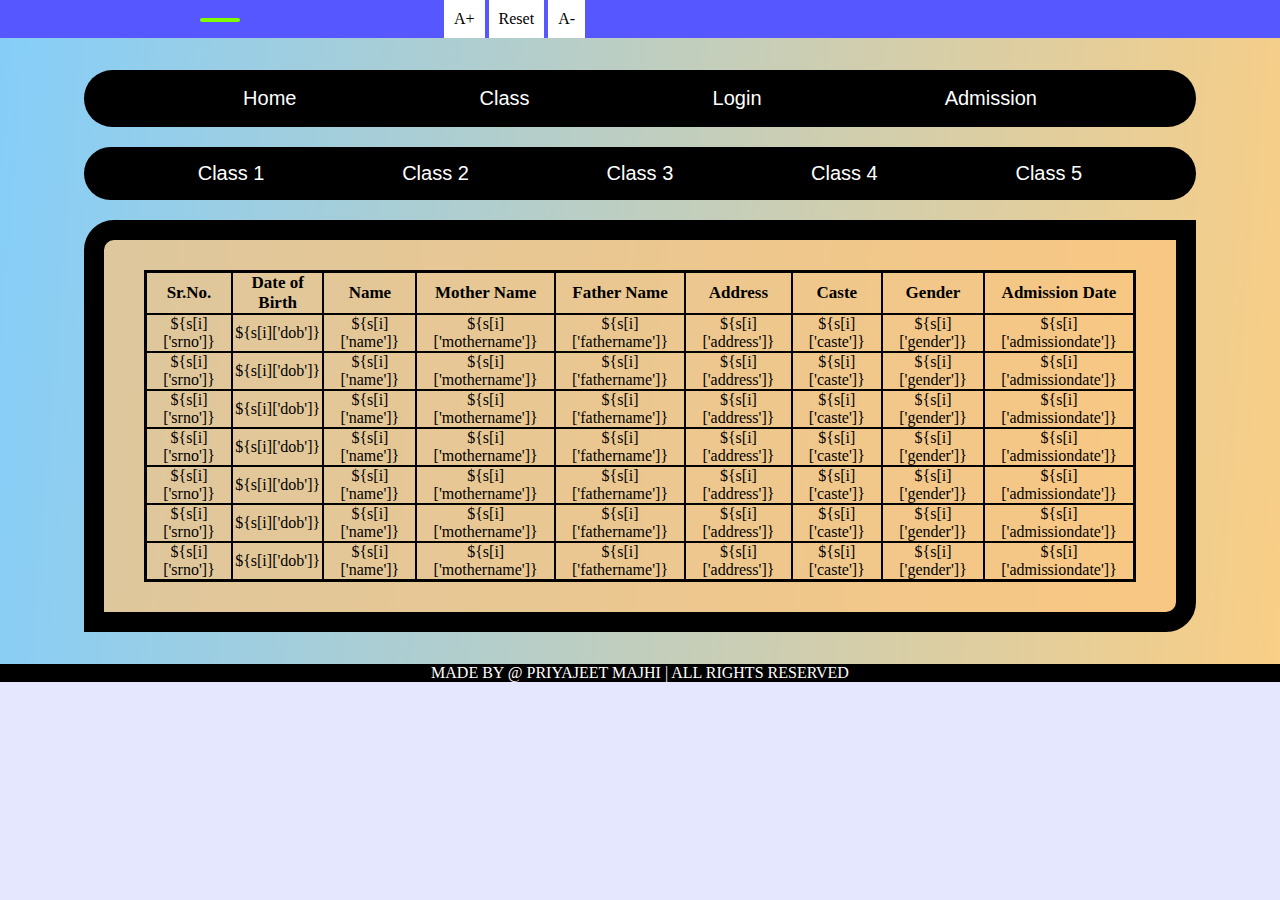
<file: class1.html>
<!DOCTYPE html>
<html lang="en">

<head>
    <meta charset="UTF-8">
    <meta http-equiv="X-UA-Compatible" content="IE=edge">
    <meta name="viewport" content="width=device-width, initial-scale=1.0">
    <title>P.S. BHOODA KAIMOR</title>
    <link rel="stylesheet" href="style.css">
    <style>
        .leftwala {
            width: 100%;
        }

        .section {
            overflow: auto;
        }

        .maincontent {
            height: 1000px;
        }

        table {
            width: 100%;
        }

        input {
            width: auto;
            padding: 3px;
            margin: 2px;
            border-radius: 5px;

        }

        .idcard {
            /* border: 2px solid blue; */
            /* background-image: linear-gradient(45deg,rgb(255, 255, 255),rgb(0, 4, 255)); */
            background-color: white;
            box-shadow: 10px 10px tomato;
            width: 430px;
            margin: 20px auto;
            padding: 25px 34px;
            border-radius: 20px;
        }

        #merilist {
            display: flex;
            flex-direction: row;
        }

        li {
            padding: 2px 0px;
        }

        #content {
            flex: 3;
        }

        #photo {
            border: 2px solid red;
            width: 100px;
            height: 110px;
            flex: 1;
        }
    </style>
</head>

<body>
    <header>
        <div id="header">
            <span id="time" class="header"></span>
            <span id="plus" class="header">A+</span>
            <span id="reset" class="header">Reset</span>
            <span id="minus" class="header">A-</span>
        </div>
    </header>
    <section id="maincontent">
        <div class="container">
            <div class="leftwala">
                <nav>
                    <ul class="nav">
                        <li><a href="index.html" class="links">Home</a></li>
                        <li><a class="links dropdownList" style="cursor: default;">Class</a></li>
                        <li><a class="links dropdownList" style="cursor: default;">Login</a>
                            <div class="dropcontent">
                                <a href="teacherlogin.html" class="links">Teacher Login</a>
                                <a href="studentlogin.html" class="links">Student Login</a>
                            </div>
                        </li>
                        <li><a href="" class="links">Admission</a></li>
                    </ul>
                </nav>
                <div class="nav">
                    <a href="class1.html" class="links">Class 1</a>
                    <a href="class2.html" class="links">Class 2</a>
                    <a href="class3.html" class="links">Class 3</a>
                    <a href="class4.html" class="links">Class 4</a>
                    <a href="class5.html" class="links">Class 5</a>
                </div>
                <section class="section">
                    <table>
                        <thead>
                            <tr>
                                <td>Sr.No.</td>
                                <td>Date of Birth</td>
                                <td>Name</td>
                                <td>Mother Name</td>
                                <td>Father Name</td>
                                <td>Address</td>
                                <td>Caste</td>
                                <td>Gender</td>
                                <td>Admission Date</td>
                            </tr>
                        </thead>
                        <tbody>
                            <tr>
                                <td>${s[i]['srno']}</td>
                                <td>${s[i]['dob']}</td>
                                <td>${s[i]['name']}</td>
                                <td>${s[i]['mothername']}</td>
                                <td>${s[i]['fathername']}</td>
                                <td>${s[i]['address']}</td>
                                <td>${s[i]['caste']}</td>
                                <td>${s[i]['gender']}</td>
                                <td>${s[i]['admissiondate']}</td>
                            </tr>
                            <tr>
                                <td>${s[i]['srno']}</td>
                                <td>${s[i]['dob']}</td>
                                <td>${s[i]['name']}</td>
                                <td>${s[i]['mothername']}</td>
                                <td>${s[i]['fathername']}</td>
                                <td>${s[i]['address']}</td>
                                <td>${s[i]['caste']}</td>
                                <td>${s[i]['gender']}</td>
                                <td>${s[i]['admissiondate']}</td>
                            </tr>
                            <tr>
                                <td>${s[i]['srno']}</td>
                                <td>${s[i]['dob']}</td>
                                <td>${s[i]['name']}</td>
                                <td>${s[i]['mothername']}</td>
                                <td>${s[i]['fathername']}</td>
                                <td>${s[i]['address']}</td>
                                <td>${s[i]['caste']}</td>
                                <td>${s[i]['gender']}</td>
                                <td>${s[i]['admissiondate']}</td>
                            </tr>
                            <tr>
                                <td>${s[i]['srno']}</td>
                                <td>${s[i]['dob']}</td>
                                <td>${s[i]['name']}</td>
                                <td>${s[i]['mothername']}</td>
                                <td>${s[i]['fathername']}</td>
                                <td>${s[i]['address']}</td>
                                <td>${s[i]['caste']}</td>
                                <td>${s[i]['gender']}</td>
                                <td>${s[i]['admissiondate']}</td>
                            </tr>
                            <tr>
                                <td>${s[i]['srno']}</td>
                                <td>${s[i]['dob']}</td>
                                <td>${s[i]['name']}</td>
                                <td>${s[i]['mothername']}</td>
                                <td>${s[i]['fathername']}</td>
                                <td>${s[i]['address']}</td>
                                <td>${s[i]['caste']}</td>
                                <td>${s[i]['gender']}</td>
                                <td>${s[i]['admissiondate']}</td>
                            </tr>
                            <tr>
                                <td>${s[i]['srno']}</td>
                                <td>${s[i]['dob']}</td>
                                <td>${s[i]['name']}</td>
                                <td>${s[i]['mothername']}</td>
                                <td>${s[i]['fathername']}</td>
                                <td>${s[i]['address']}</td>
                                <td>${s[i]['caste']}</td>
                                <td>${s[i]['gender']}</td>
                                <td>${s[i]['admissiondate']}</td>
                            </tr>
                            <tr>
                                <td>${s[i]['srno']}</td>
                                <td>${s[i]['dob']}</td>
                                <td>${s[i]['name']}</td>
                                <td>${s[i]['mothername']}</td>
                                <td>${s[i]['fathername']}</td>
                                <td>${s[i]['address']}</td>
                                <td>${s[i]['caste']}</td>
                                <td>${s[i]['gender']}</td>
                                <td>${s[i]['admissiondate']}</td>
                            </tr>

                        </tbody>
                    </table>
                </section>
            </div>
        </div>
    </section>
    <footer>
        <span>
            MADE BY @ PRIYAJEET MAJHI | ALL RIGHTS RESERVED
        </span>
    </footer>
</body>
<script src="java.js"></script>

</html>
</body>

</html>
</file>
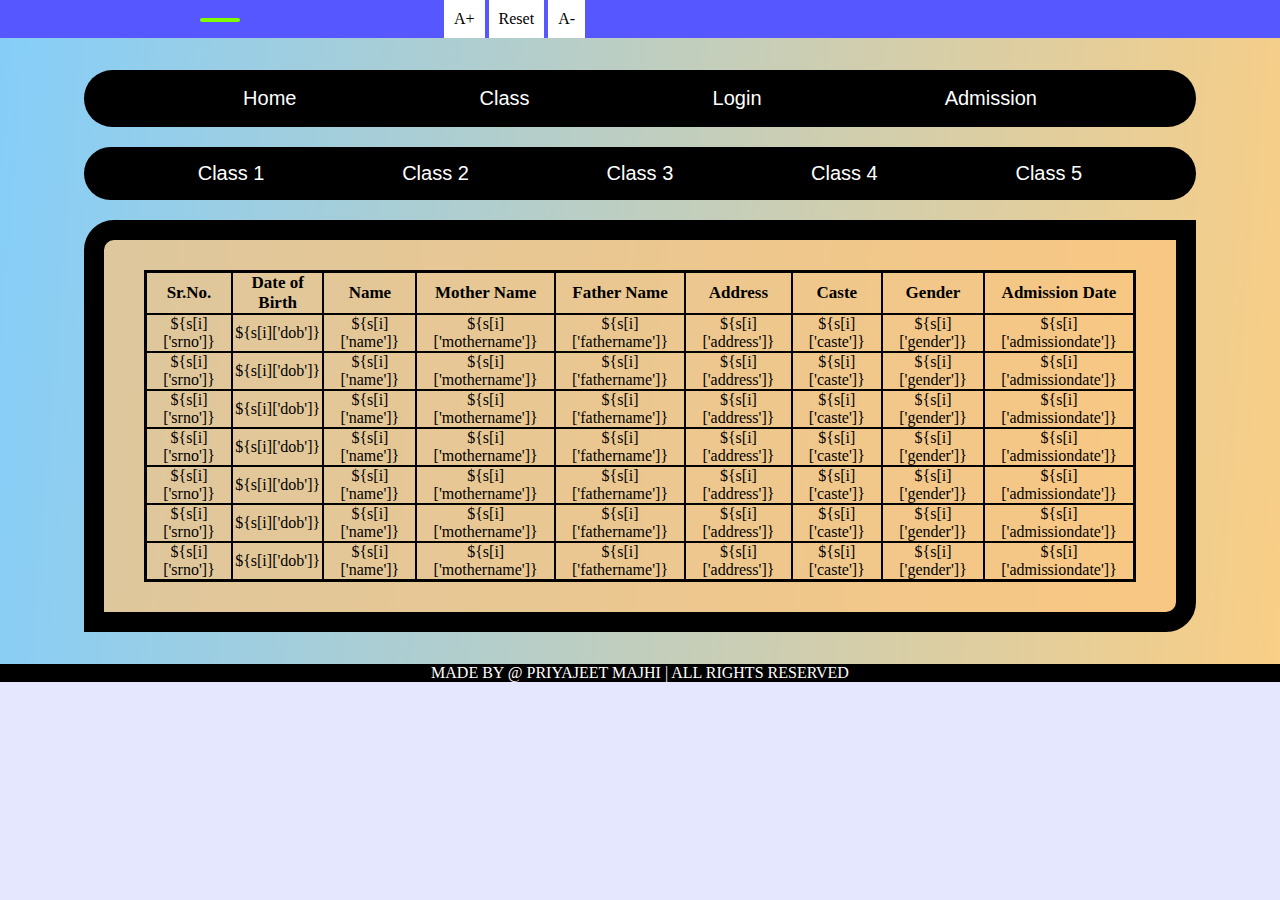
<file: class4.html>
<!DOCTYPE html>
<html lang="en">

<head>
    <meta charset="UTF-8">
    <meta http-equiv="X-UA-Compatible" content="IE=edge">
    <meta name="viewport" content="width=device-width, initial-scale=1.0">
    <title>P.S. BHOODA KAIMOR</title>
    <link rel="stylesheet" href="style.css">
    <style>
        .leftwala {
            width: 100%;
        }

        .section {
            overflow: auto;
        }

        .maincontent {
            height: 1000px;
        }

        table {
            width: 100%;
        }

        input {
            width: auto;
            padding: 3px;
            margin: 2px;
            border-radius: 5px;

        }

        .idcard {
            /* border: 2px solid blue; */
            /* background-image: linear-gradient(45deg,rgb(255, 255, 255),rgb(0, 4, 255)); */
            background-color: white;
            box-shadow: 10px 10px tomato;
            width: 430px;
            margin: 20px auto;
            padding: 25px 34px;
            border-radius: 20px;
        }

        #merilist {
            display: flex;
            flex-direction: row;
        }

        li {
            padding: 2px 0px;
        }

        #content {
            flex: 3;
        }

        #photo {
            border: 2px solid red;
            width: 100px;
            height: 110px;
            flex: 1;
        }
    </style>
</head>

<body>
    <header>
        <div id="header">
            <span id="time" class="header"></span>
            <span id="plus" class="header">A+</span>
            <span id="reset" class="header">Reset</span>
            <span id="minus" class="header">A-</span>
        </div>
    </header>
    <section id="maincontent">
        <div class="container">
            <div class="leftwala">
                <nav>
                    <ul class="nav">
                        <li><a href="index.html" class="links">Home</a></li>
                        <li><a class="links dropdownList" style="cursor: default;">Class</a></li>
                        <li><a class="links dropdownList" style="cursor: default;">Login</a>
                            <div class="dropcontent">
                                <a href="teacherlogin.html" class="links">Teacher Login</a>
                                <a href="studentlogin.html" class="links">Student Login</a>
                            </div>
                        </li>
                        <li><a href="" class="links">Admission</a></li>
                    </ul>
                </nav>
                <div class="nav">
                    <a href="class1.html" class="links">Class 1</a>
                    <a href="class2.html" class="links">Class 2</a>
                    <a href="class3.html" class="links">Class 3</a>
                    <a href="class4.html" class="links">Class 4</a>
                    <a href="class5.html" class="links">Class 5</a>
                </div>
                <section class="section">
                    <table>
                        <thead>
                            <tr>
                                <td>Sr.No.</td>
                                <td>Date of Birth</td>
                                <td>Name</td>
                                <td>Mother Name</td>
                                <td>Father Name</td>
                                <td>Address</td>
                                <td>Caste</td>
                                <td>Gender</td>
                                <td>Admission Date</td>
                            </tr>
                        </thead>
                        <tbody>
                            <tr>
                                <td>${s[i]['srno']}</td>
                                <td>${s[i]['dob']}</td>
                                <td>${s[i]['name']}</td>
                                <td>${s[i]['mothername']}</td>
                                <td>${s[i]['fathername']}</td>
                                <td>${s[i]['address']}</td>
                                <td>${s[i]['caste']}</td>
                                <td>${s[i]['gender']}</td>
                                <td>${s[i]['admissiondate']}</td>
                            </tr>
                            <tr>
                                <td>${s[i]['srno']}</td>
                                <td>${s[i]['dob']}</td>
                                <td>${s[i]['name']}</td>
                                <td>${s[i]['mothername']}</td>
                                <td>${s[i]['fathername']}</td>
                                <td>${s[i]['address']}</td>
                                <td>${s[i]['caste']}</td>
                                <td>${s[i]['gender']}</td>
                                <td>${s[i]['admissiondate']}</td>
                            </tr>
                            <tr>
                                <td>${s[i]['srno']}</td>
                                <td>${s[i]['dob']}</td>
                                <td>${s[i]['name']}</td>
                                <td>${s[i]['mothername']}</td>
                                <td>${s[i]['fathername']}</td>
                                <td>${s[i]['address']}</td>
                                <td>${s[i]['caste']}</td>
                                <td>${s[i]['gender']}</td>
                                <td>${s[i]['admissiondate']}</td>
                            </tr>
                            <tr>
                                <td>${s[i]['srno']}</td>
                                <td>${s[i]['dob']}</td>
                                <td>${s[i]['name']}</td>
                                <td>${s[i]['mothername']}</td>
                                <td>${s[i]['fathername']}</td>
                                <td>${s[i]['address']}</td>
                                <td>${s[i]['caste']}</td>
                                <td>${s[i]['gender']}</td>
                                <td>${s[i]['admissiondate']}</td>
                            </tr>
                            <tr>
                                <td>${s[i]['srno']}</td>
                                <td>${s[i]['dob']}</td>
                                <td>${s[i]['name']}</td>
                                <td>${s[i]['mothername']}</td>
                                <td>${s[i]['fathername']}</td>
                                <td>${s[i]['address']}</td>
                                <td>${s[i]['caste']}</td>
                                <td>${s[i]['gender']}</td>
                                <td>${s[i]['admissiondate']}</td>
                            </tr>
                            <tr>
                                <td>${s[i]['srno']}</td>
                                <td>${s[i]['dob']}</td>
                                <td>${s[i]['name']}</td>
                                <td>${s[i]['mothername']}</td>
                                <td>${s[i]['fathername']}</td>
                                <td>${s[i]['address']}</td>
                                <td>${s[i]['caste']}</td>
                                <td>${s[i]['gender']}</td>
                                <td>${s[i]['admissiondate']}</td>
                            </tr>
                            <tr>
                                <td>${s[i]['srno']}</td>
                                <td>${s[i]['dob']}</td>
                                <td>${s[i]['name']}</td>
                                <td>${s[i]['mothername']}</td>
                                <td>${s[i]['fathername']}</td>
                                <td>${s[i]['address']}</td>
                                <td>${s[i]['caste']}</td>
                                <td>${s[i]['gender']}</td>
                                <td>${s[i]['admissiondate']}</td>
                            </tr>
                            
              </tbody>  
            </table>
        </section> 
    </div>
  </div>
</section>
<footer>
        <span>
          MADE BY @ PRIYAJEET MAJHI | ALL RIGHTS RESERVED
      </span>
</footer>
  </body>
  <script src="java.js"></script>
  </html>
</body>

</html>
</file>
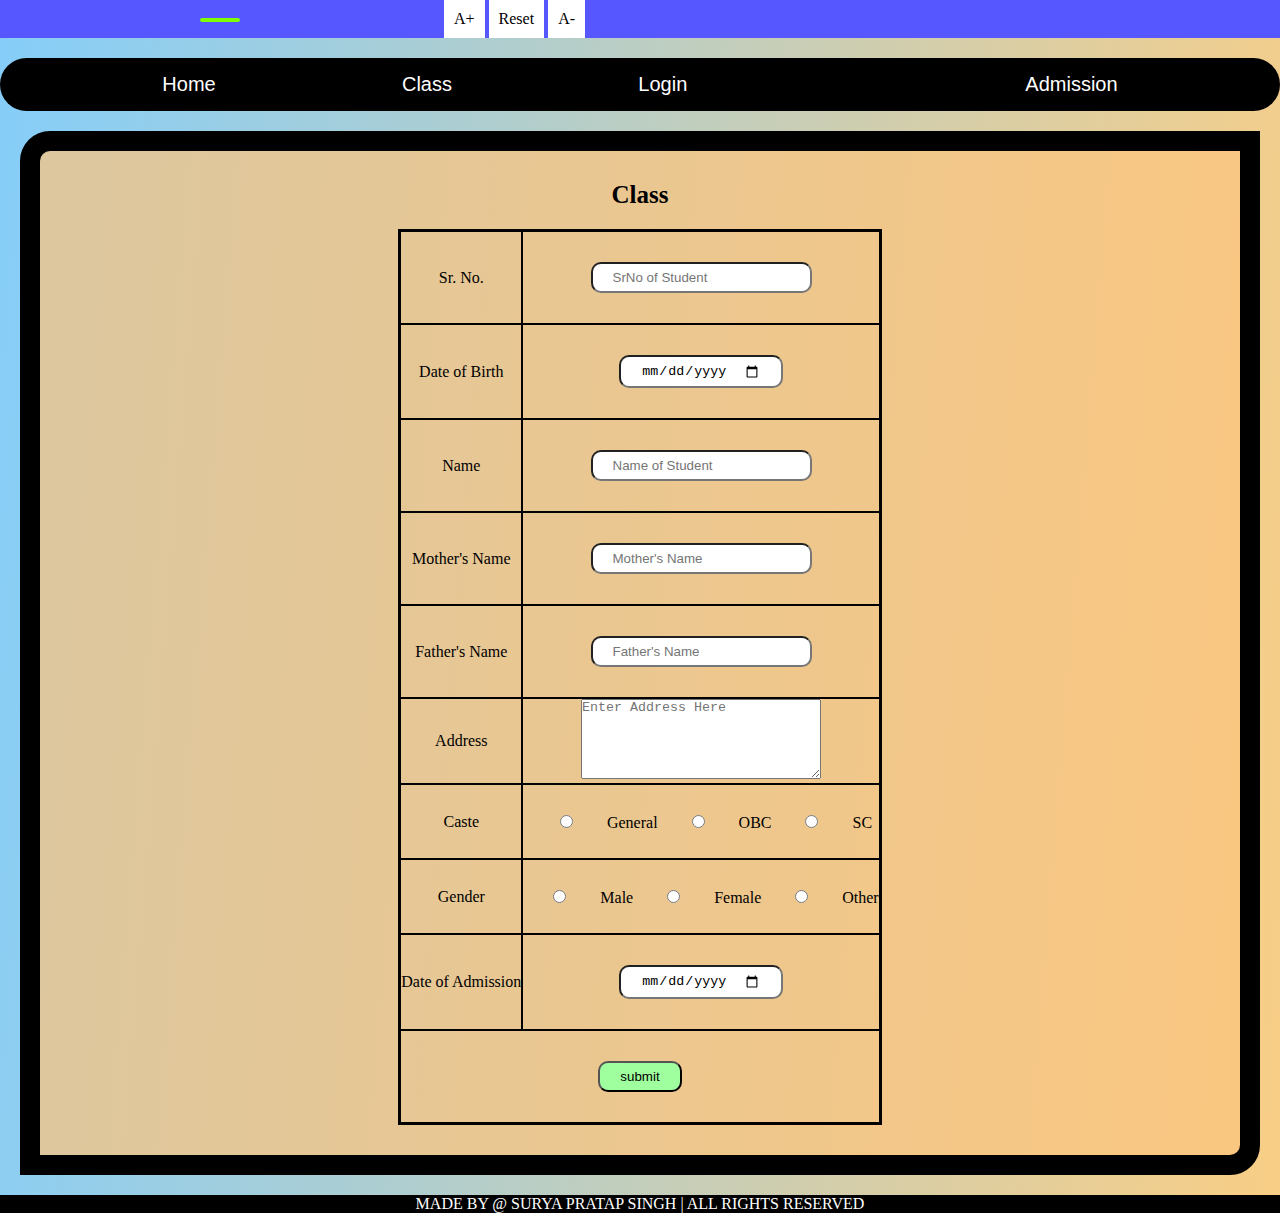
<file: enterdata.html>
<!DOCTYPE html>
<html lang="en">

<head>
    <meta charset="UTF-8" />
    <meta http-equiv="X-UA-Compatible" content="IE=edge" />
    <meta name="viewport" content="width=device-width, initial-scale=1.0" />
    <title>P.S. BHOODA KAIMOR/New Student</title>
    <link rel="stylesheet" href="style.css" />
    <style>
        .nav {
            margin: 0;
        }

        #maincontent {
            padding-top: 20px;
        }

        label {
            cursor: pointer;
        }
        textarea{
            width: 15rem;
            height: 5rem;
        }
        /* input{
            width: 20px;
        } */
    </style>
</head>

<body>
    <header>
        <div id="header">
            <span id="time" class="header"></span>
            <span id="plus" class="header">A+</span>
            <span id="reset" class="header">Reset</span>
            <span id="minus" class="header">A-</span>
        </div>
    </header>
    <section id="maincontent">
        <nav>
            <ul class="nav">
                <li><a href="index.html" class="links">Home</a></li>
                <li><a class="links dropdownList" style="cursor: default;">Class</a>
                    <div class="dropcontent">
                        <a href="class1" class="links">Class 1</a>
                        <a href="class2" class="links">Class 2</a>
                        <a href="class3" class="links">Class 3</a>
                        <a href="class4" class="links">Class 4</a>
                        <a href="class5" class="links">Class 5</a>
                    </div>
                </li>
                <li><a class="links dropdownList" style="cursor: default;">Login</a>
                    <div class="dropcontent">
                        <a href="teacherlogin.html" class="links">Teacher Login</a>
                        <a href="studentlogin.html" class="links">Student Login</a>
                    </div>
                </li>i>
                <li><a href="" class="links">Admission</a></li>
            </ul>
        </nav>
        <section class="section">
            <h1>Class</h1>
            <table>
                <form method='get' onsubmit = 'return(validate());'>
                    <tr>
                        <td><label for="srno">Sr. No.</label></td>
                        <td><input type="number" id="srno" name="srno" placeholder="SrNo of Student"></td>
                    </tr>
                    <tr>
                        <td><label for="dob">Date of Birth</label></td>
                        <td><input type="date" name="dob" id="dob"></td>
                    </tr>
                    <tr>
                        <td><label for="name">Name</label></td>
                        <td><input type="text" id="name" name="name" placeholder="Name of Student"></td>
                    </tr>
                    <tr>
                        <td><label for="moname">Mother's Name</label></td>
                        <td><input type="text" id="moname" name="mothername" placeholder="Mother's Name">
                        </td>
                    </tr>
                    <tr>
                        <td><label for="faname">Father's Name</label></td>
                        <td><input type="text" id="faname" name="fathername" placeholder="Father's Name">
                        </td>
                    </tr>
                    <tr>
                        <td><label for="adress">Address</label></td>
                        <td><textarea id="adress" name="address" placeholder="Enter Address Here"></textarea></td>
                    </tr>
                    <tr>
                        <td>Caste</td>
                        <td>
                            <input type="radio" id="general" name="caste" value="general">
                            <label for="general">General</label>
                            <input type="radio" id="obc" name="caste" value="obc">
                            <label for="obc">OBC</label>
                            <input type="radio" id="sc" name="caste" value="sc">
                            <label for="sc">SC</label>
                        </td>
                    </tr>
                    <tr>
                        <td>Gender</td>
                        <td>
                            <input type="radio" id="male" name="gender" value="male">
                            <label for="male">Male</label>
                            <input type="radio" id="female" name="gender" value="female">
                            <label for="female">Female</label>
                            <input type="radio" id="other" name="gender" value="other">
                            <label for="other">Other</label>
                        </td>
                    </tr>
                    <tr>
                        <td><label for="admission">Date of Admission</label></td>
                        <td><input type="date" name="admissiondate" id="admission"></td>
                    </tr>
                   <tr><td colspan="2"><button type="submit">submit</button></td></tr>
                       
                </table>
            </form>
        </section>
        <footer>
            <span> MADE BY @ SURYA PRATAP SINGH | ALL RIGHTS RESERVED </span>
        </footer>
</body>
<script src="java.js"></script>

</html>
</file>
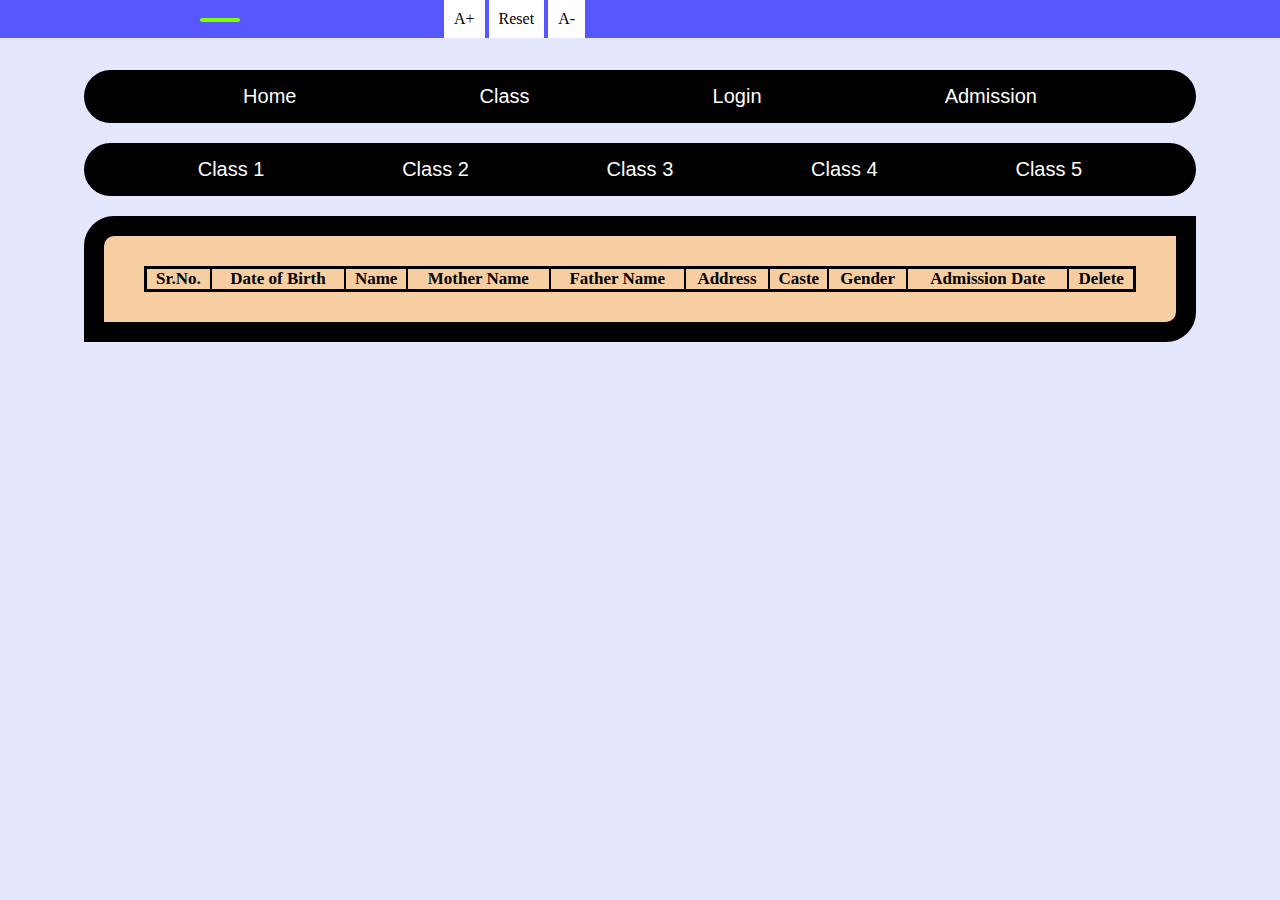
<file: updatehead.html>
<!DOCTYPE html>
<html lang="en">

<head>
    <meta charset="UTF-8">
    <meta http-equiv="X-UA-Compatible" content="IE=edge">
    <meta name="viewport" content="width=device-width, initial-scale=1.0">
    <title>P.S. BHOODA KAIMOR</title>
    <link rel="stylesheet" href="style.css">
    <style>
        .leftwala {
            width: 100%;
        }

        .section {
            overflow: auto;
        }

        .maincontent {
            height: 1000px;
        }

        table {
            width: 100%;
        }

        input {
            width: auto;
            padding: 3px;
            margin: 2px;
            border-radius: 5px;

        }
    </style>
</head>

<body>
    <header>
        <div id="header">
            <span id="time" class="header"></span>
            <span id="plus" class="header">A+</span>
            <span id="reset" class="header">Reset</span>
            <span id="minus" class="header">A-</span>
        </div>
    </header>
    <section id="maincontent">
        <div class="container">
            <div class="leftwala">
                <nav>
                    <ul class="nav">
                        <li><a href="index.html" class="links">Home</a></li>
                        <li><a class="links dropdownList" style="cursor: default;">Class</a></li>
                        <li><a class="links dropdownList" style="cursor: default;">Login</a>
                            <div class="dropcontent">
                                <a href="teacherlogin.html" class="links">Teacher Login</a>
                                <a href="studentlogin.html" class="links">Student Login</a>
                            </div>
                        </li>
                        <li><a href="" class="links">Admission</a></li>
                    </ul>
                    <div class="nav">
                        <a href="editclass1" class="links">Class 1</a>
                        <a href="editclass2" class="links">Class 2</a>
                        <a href="editclass3" class="links">Class 3</a>
                        <a href="editclass4" class="links">Class 4</a>
                        <a href="editclass5" class="links">Class 5</a>
                    </div>
                </nav>
                <section class="section">
                    <table>
                        <thead>
                            <tr>
                                <td>Sr.No.</td>
                                <td>Date of Birth</td>
                                <td>Name</td>
                                <td>Mother Name</td>
                                <td>Father Name</td>
                                <td>Address</td>
                                <td>Caste</td>
                                <td>Gender</td>
                                <td>Admission Date</td>
                                <td>Delete</td>
                            </tr>
                        </thead>
                        <tbody>
</body>

</html>
</file>
<file: style.css>
* {
    margin: 0%;
    padding: 0%;
    box-sizing: border-box;
    text-align: justify;
}

body {
    background-color: #000dff1a; 
    /* animation-name: rainbow;
    animation-duration: 10s;
    animation-iteration-count: infinite; */

}
/* @keyframes rainbow{
    0%{background-image: linear-gradient(violet,indigo);}
    20%{background-image: linear-gradient(indigo,blue);}
    40%{background-image: linear-gradient(blue,green);}
    60%{background-image: linear-gradient(green,yellow);}
    80%{background-image: linear-gradient(yellow,orange);}
    100%{background-image: linear-gradient(orange,red);}
} */
/* #maincontent::before {
    content: "";
    position: absolute;
    width: 100%;
    height: 100%;
    background: url('/gallery/bg.jpg') no-repeat center center/cover;
    z-index: -1;
    opacity: 0.5;
} */

.container {
    width: 90%;
    margin: auto;
    padding: 12px 0px;
    display: flex;
    flex-direction: row;
    /* overflow: auto; */
}

.section {
    background-color: rgba(252, 197, 125, 0.719);
    margin: 20px;
    padding: 30px 40px;
    border-radius: 30px 0px;
    border: 20px solid black;
}
/* header */

header {
    background-color: rgb(87, 87, 255);
    width: auto;
    text-align: center;
    
}

.header {
    display: inline-block;
}

#time {
    margin: 2px 200px;
    padding: 2px 20px;
    border-radius: 20px;
    background-color: chartreuse;
}

#plus, #minus, #reset {
    background-color: white;
    color: black;
    cursor: pointer;
    padding: 10px;
}

#plus:hover, #minus:hover, #reset:hover {
    background-color: black;
    color: white;
}

/* header */

/* navigation bar */

.nav {
    background-color: rgb(0, 0, 0);
    border-radius: 30px;
    display: flex;
    flex-direction: row;
    align-items: center;
    justify-content: space-evenly;
    margin: 20px;
}

li {
    list-style: none;
}

.dropcontent {
    display: none;
    position: absolute;
}

li:hover .dropcontent {
    display: flex;
    flex-direction: column;
    animation-name: drop;
    animation-duration: 1s;
    animation-fill-mode: forwards;
}

@keyframes drop {
    from {
        background-color: rgba(0, 0, 255, 0);
    }
    to {
        color: black;
        background-color: rgb(0, 0, 0);
        border-end-end-radius: 20px;
    }
}

.links {
    text-decoration: none;
    display: inline-block;
    font-family: Verdana, Geneva, Tahoma, sans-serif;
    font-size: 20px;
    padding: 5px 16px;
    margin: 10px 8px;
    color: rgb(255, 255, 255);
}

.links:hover {
    animation-name: links;
    animation-duration: 400ms;
    animation-fill-mode: forwards;
    animation-timing-function: ease-in;
}

@keyframes links {
    from {
        color: rgb(255, 255, 255);
    }
    to {
        color: chartreuse;
        background-color: rgba(255, 255, 255, 0.5);
        border-radius: 25px;
    }
}
.dropcontent > .links:hover {
    animation-name: linkss;
    animation-duration: 400ms;
    animation-fill-mode: forwards;
    animation-timing-function: ease-in;
}

@keyframes linkss {
    from {
        color: rgb(255, 255, 255);
    }
    to {
        color: rgb(251, 255, 0);
        background-color: rgba(255, 230, 0, 0.5);
        border-radius: 25px;
    }
}

/* navigation bar  */

/* left wala */



.leftwala {
    width: 882px;
}
#teachers{
    display: flex;
    flex-direction: row;
    flex-wrap: wrap;
    align-items: center;
    justify-content: space-evenly;
}
.teachers{
    border: 1px solid rgb(0, 0, 0);
    margin: 2px 22px;
    padding: 20px 20px;
}
.teachers>img{
    width: 200px;
}
h1, h3 {
    padding-bottom: 20px;
    text-align: center;
    font-size: 25px;
}

/* left wala */

/* right wala  */

.aside {
    display: flex;
    flex-direction: column;
    background-color: rgba(0, 0, 0, 0.13);
    width: 400px;
    float: left;
    margin: 20px 50px;
    padding: 14px 10px;
    border: 1px dashed black;
    border-radius: 20px;
    position: sticky;
    top: 20px;
}

.img {
    width: 300px;
    padding: 0px 0px 18px 8px;
}

#gallery::-webkit-scrollbar {
    display: none;
}

#gallery, #implinks {
    margin: 10px;
    padding: 20px;
    background-color: rgb(188, 255, 190, 0.75);
    border-radius: 30px;
}

#gallery {
    /* border: 2px solid red; */
    height: 300px;
    overflow: auto;
}

.implinks {
    text-decoration: none;
    display: inline-block;
    color: rgb(0, 0, 0);
    font-family: 'Times New Roman', Times, serif;
    font-size: 20px;
    padding: 9px 21px;
    margin: 0px;
}

.implinks:hover {
    animation-name: implinks;
    animation-duration: 200ms;
    animation-fill-mode: forwards;
    animation-timing-function: ease-in;
}

@keyframes implinks {
    from {
        color: rgb(0, 0, 0);
    }
    to {
        color: rgb(255, 255, 255);
        border-radius: 25px;
        background-color: rgb(255, 0, 0);
    }
}

/* right wala  */

footer {
    display: block;
    width: 100%;
    text-align: center;
    background-color: rgb(0, 0, 0);
    color: rgb(255, 255, 255);
}
/* dusre pages ki tables */
table{
    border-spacing: 0px;
    border: 2px solid black;
    margin: auto;
}
td{
    border: 1px solid black;
    text-align: center;
    margin: 0%;
}
thead>tr>td{
    font-size: 17px;
    font-weight: bold;
}
.input {
    display: block;
}

input,button {
    display: inline-block;
    margin: 30px;
    padding: 6px 20px;
    border-radius: 10px;
    outline: none;
}
button{
    background-color: rgb(159, 255, 159);
}
button[type=reset]{
    background-color: rgb(255, 159, 159);
}

input:hover,
button:hover {
    background-color: rgb(180, 250, 255);
}
/* dusre pages ki tables */
@media only screen and (max-width: 1050px){
    .container{
        width: auto;
        flex-direction: column;
        align-items: center;
    }
    .aside{
        flex-direction: row;
        width: auto;
    }
    .leftwala{
        width: auto;
    }
}
@media only screen and (max-width: 840px){
    #time,#plus,#minus,#reset,.nav{
        margin: 0% 3%;
    }
    
    .container{
        flex-direction: column;
        align-items: center;
    }
    .nav{
        width: auto;
        flex-wrap: wrap;
    }
    .aside{
        flex-direction: column;
        width: auto;
        margin: 5px 0px;
    }
    .leftwala{
        width: auto;
    }
}
@media only screen and (max-width: 500px){
    #time,#plus,#minus,#reset{
        margin: 3px 5px;
        padding: 2px 3px;
    }
    .nav{
        flex-wrap: wrap;
    }
    .container{
        width: 100%;
        flex-wrap: wrap;
    }
    .links{
        padding: 5px 6px;
        font-size: 15px;
        margin: 8px 4px;
    }
    .nav{
        width: auto;
    }
    .img{
        width: 200px;
    }
    .aside{
        flex-direction: column;
        width: auto;
    }
    .leftwala{
        width: auto;
    }

    .section{
        padding: 5px;
        margin: 5px;
    }
    input{
        margin: 10px;
    }
}
</file>
